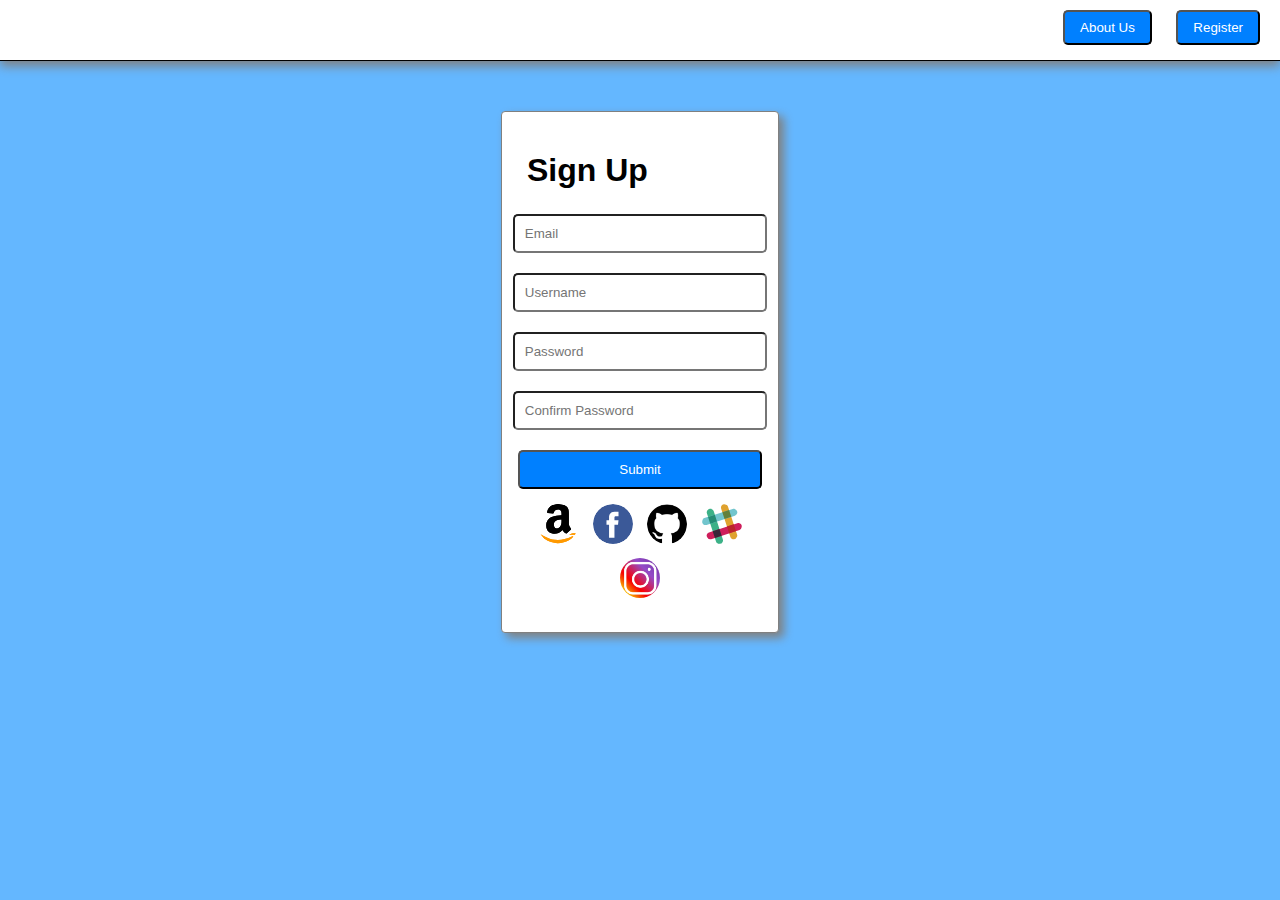
<file: SignUpForm/index.html>
<!DOCTYPE html>
<html lang="en">
<head>
    <meta charset="UTF-8">
    <meta name="viewport" content="width=device-width, initial-scale=<1.0>">
        <link rel="stylesheet" href="styles.css" />
        <link href="https://fonts.googleapis.com/css2?family=Lato&display=swap" rel="stylesheet">
    <title>Sign Up</title>
</head>
<body>
    <header class="col-1 col-s-1">
        <nav>
            <button>About Us</button>
            <button>Register</button>
        </nav>
    </header>
    <form id="sign-up-form" class="col-1 col-s-1">
        <h1>Sign Up</h1>
        <input class="form-input" type="email" placeholder="Email"/><br />
        <input class="form-input" type="text" placeholder="Username"/><br />
        <input class="form-input" type="password" placeholder="Password"/><br />
        <input class="form-input" type="password" placeholder="Confirm Password" /><br />
        <button class="form-input submit-button" type="submit">Submit</button><br/>
        <a href="https://amazon.com" target="_blank"><img src="Assets/amazon-icon.svg" /></a>
        <a href="https://www.facebook.com" target="_blank"><img src="Assets/facebook.svg" ></a>
        <a href="https://github.com" target="_blank"><img src="Assets/25231.png" ></a>
        <a href="https://slack.com" target="_blank"><img src="Assets/slack.svg" ></a>
        <a href="https://instagram.com" target="_blank"><img src="Assets/instagram.png" ></a>
    </form>
</body>
</html>
</file>
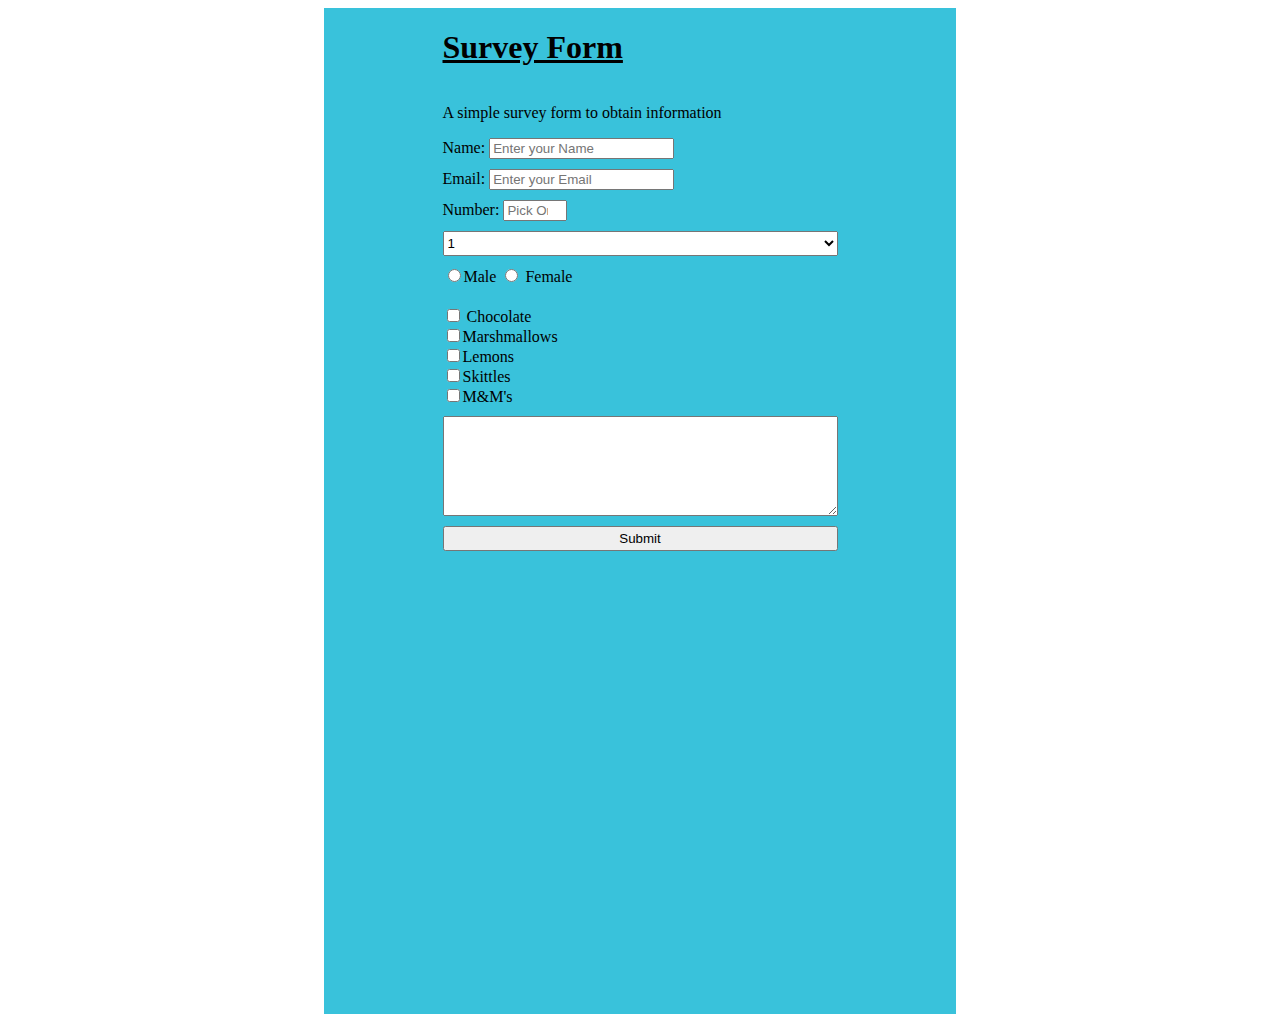
<file: Survey-Form/index.html>
<!DOCTYPE html>
<html>
  <head>
    <link href="styles.css" rel="stylesheet">
  </head>

  <body>
    <div id="body">
    <header>
      <h1 id="title"><u>Survey Form</u></h1>
    </header>
    <main>
      <div >
        <p id="description">A simple survey form to obtain information</p>
      </div>
      <form id="survey-form">
        <label for="name" id="name-label">Name:
          <input id="name" type="text" placeholder="Enter your Name" required/>
        </label>
        <label for="email" id="email-label">Email:
          <input id="email" type="email" placeholder="Enter your Email" required/>
        </label>
        <label for="number" id="number-label">Number:
          <input id="number" type="number" min="0" max="100" placeholder="Pick One">

        </label>
         <select id="dropdown">
           <option>1</option>
           <option>2</option>
           <option>3</option>
           <option>4</option>
        </select>
        <div class="container">
          <label for="male">
            <input id="male" type="radio" value="male" name="Gender">Male
          </label>
          <label for="female">
            <input id="female" value="female" type="radio" name="Gender">  Female
          </label>
        </div>
        <div id="checkbox-options">
          <label for="chocolate">
            <input id="chocolate" value='chocolate' name="food" type="checkbox"> Chocolate
          </label>

          <label for="marshmallows">
            <input id="marshmallow" value="marshmallows" name="food" type="checkbox">Marshmallows
          </label>
          <label for="lemons">
            <input id="lemons" value="lemons" name="food" type="checkbox">Lemons
          </label>
          <label for="Skittles">
            <input id="Skittles" value="Skittles" name="food" type="checkbox">Skittles
          </label>
          <label for="m&m">
            <input id="m&m" value="m&m" name="food" type="checkbox">M&M's
          </label>
        </div>
            <textarea></textarea>
            <input type="submit" value="Submit" id="submit"/>
      </form>
    </main>
    <footer>
    </footer>
    </div>
  </body>
</head>
</file>
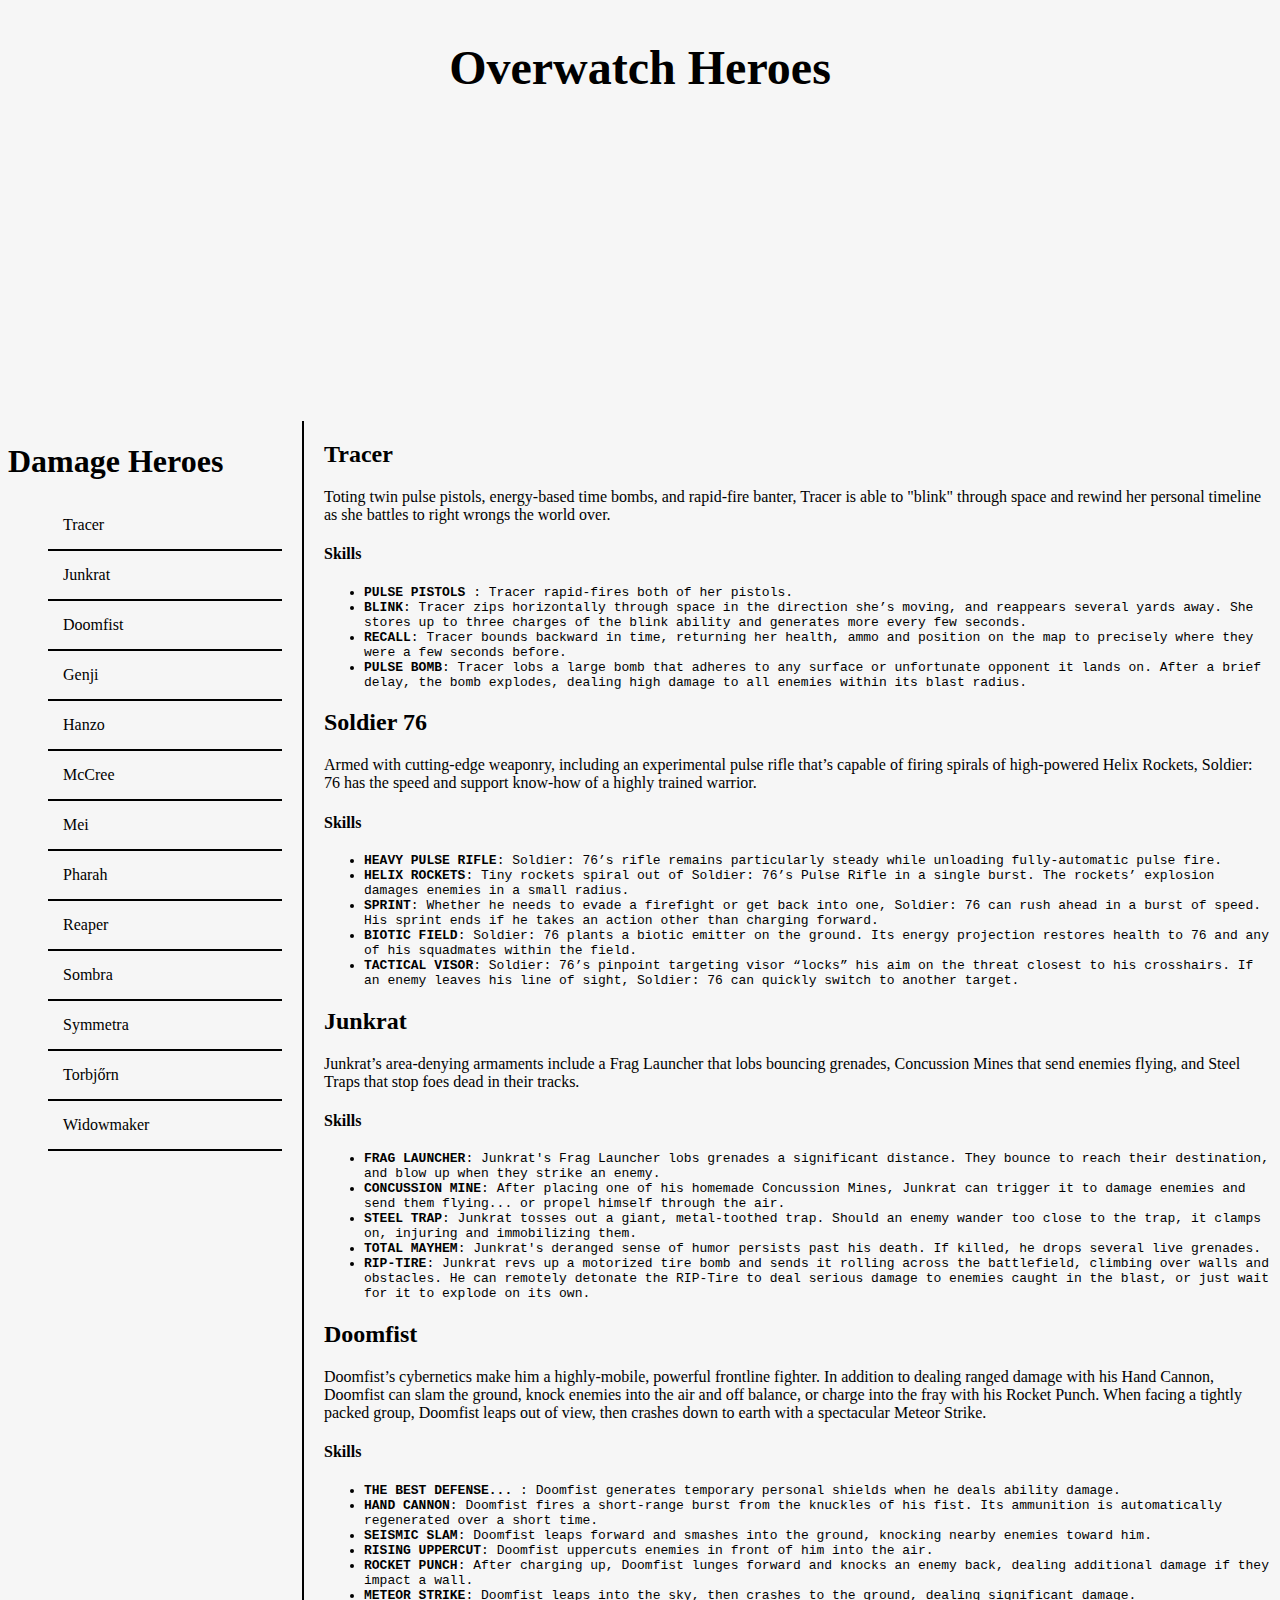
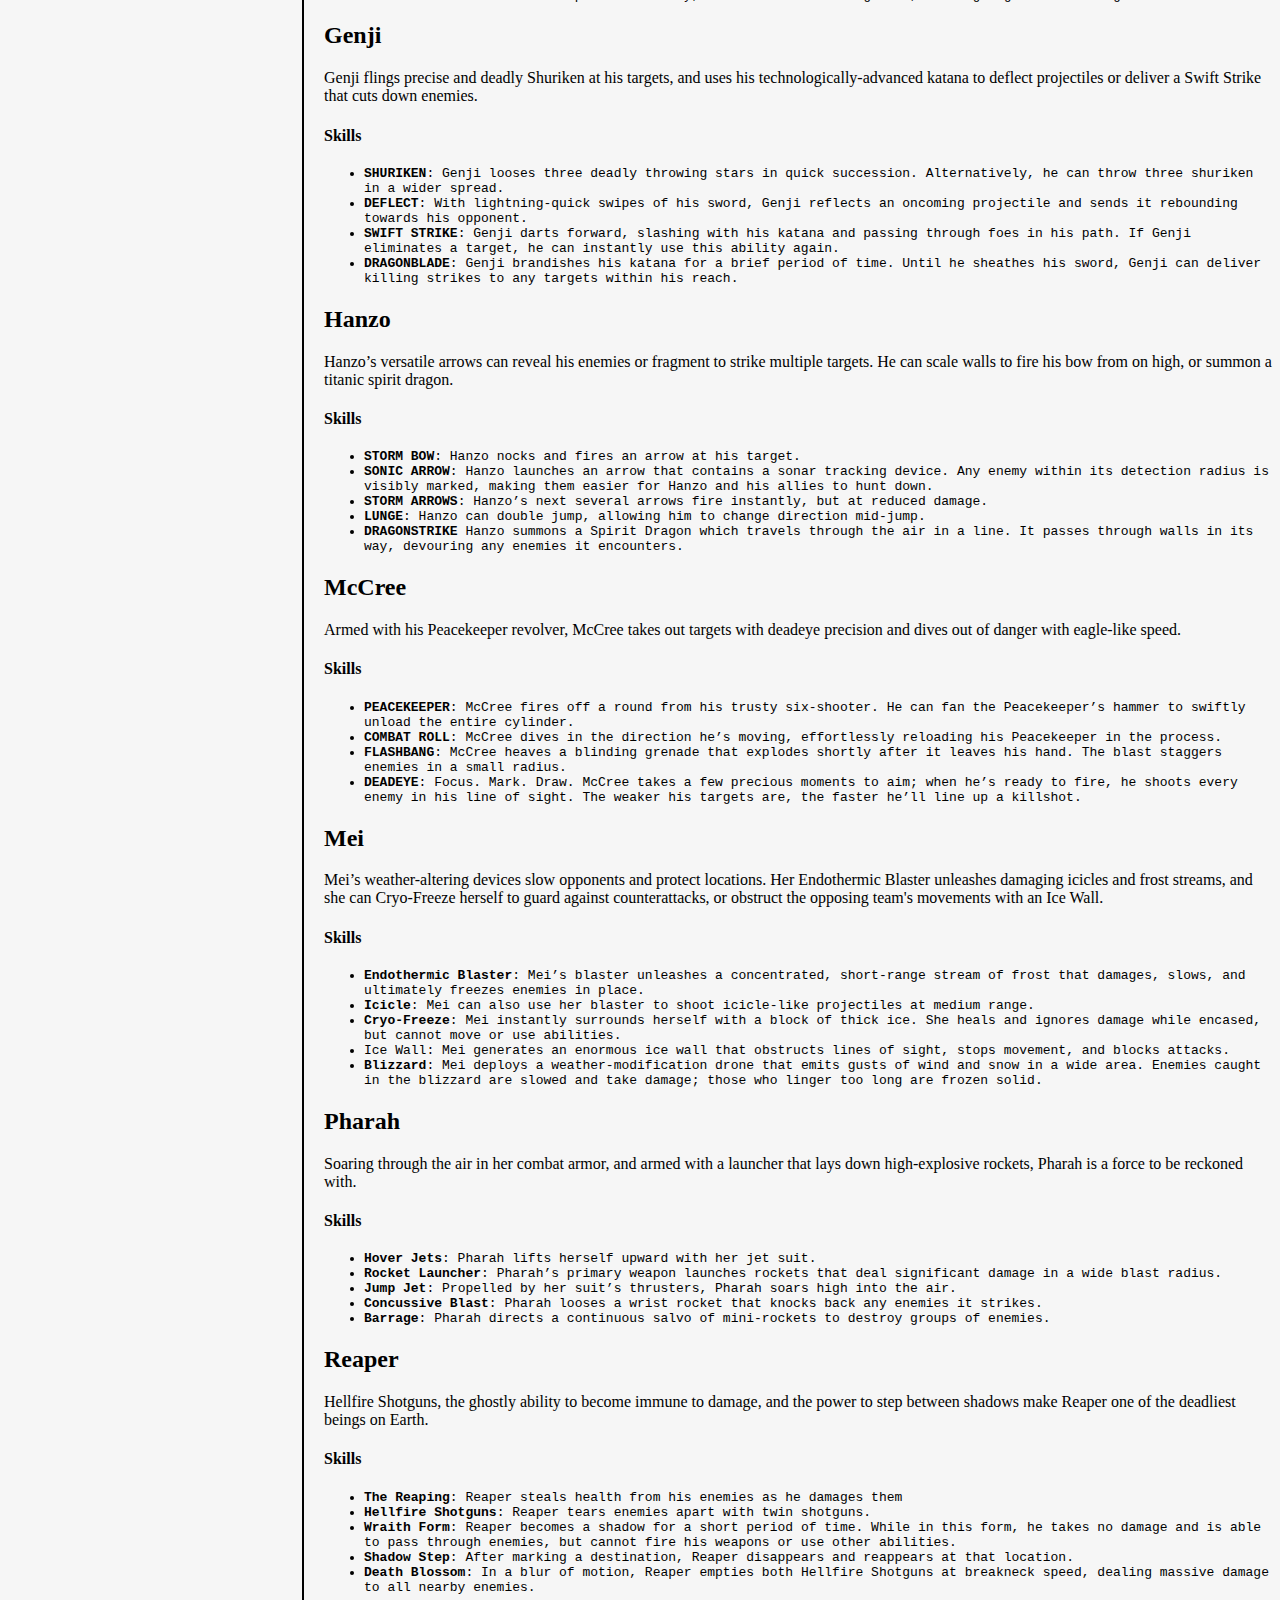
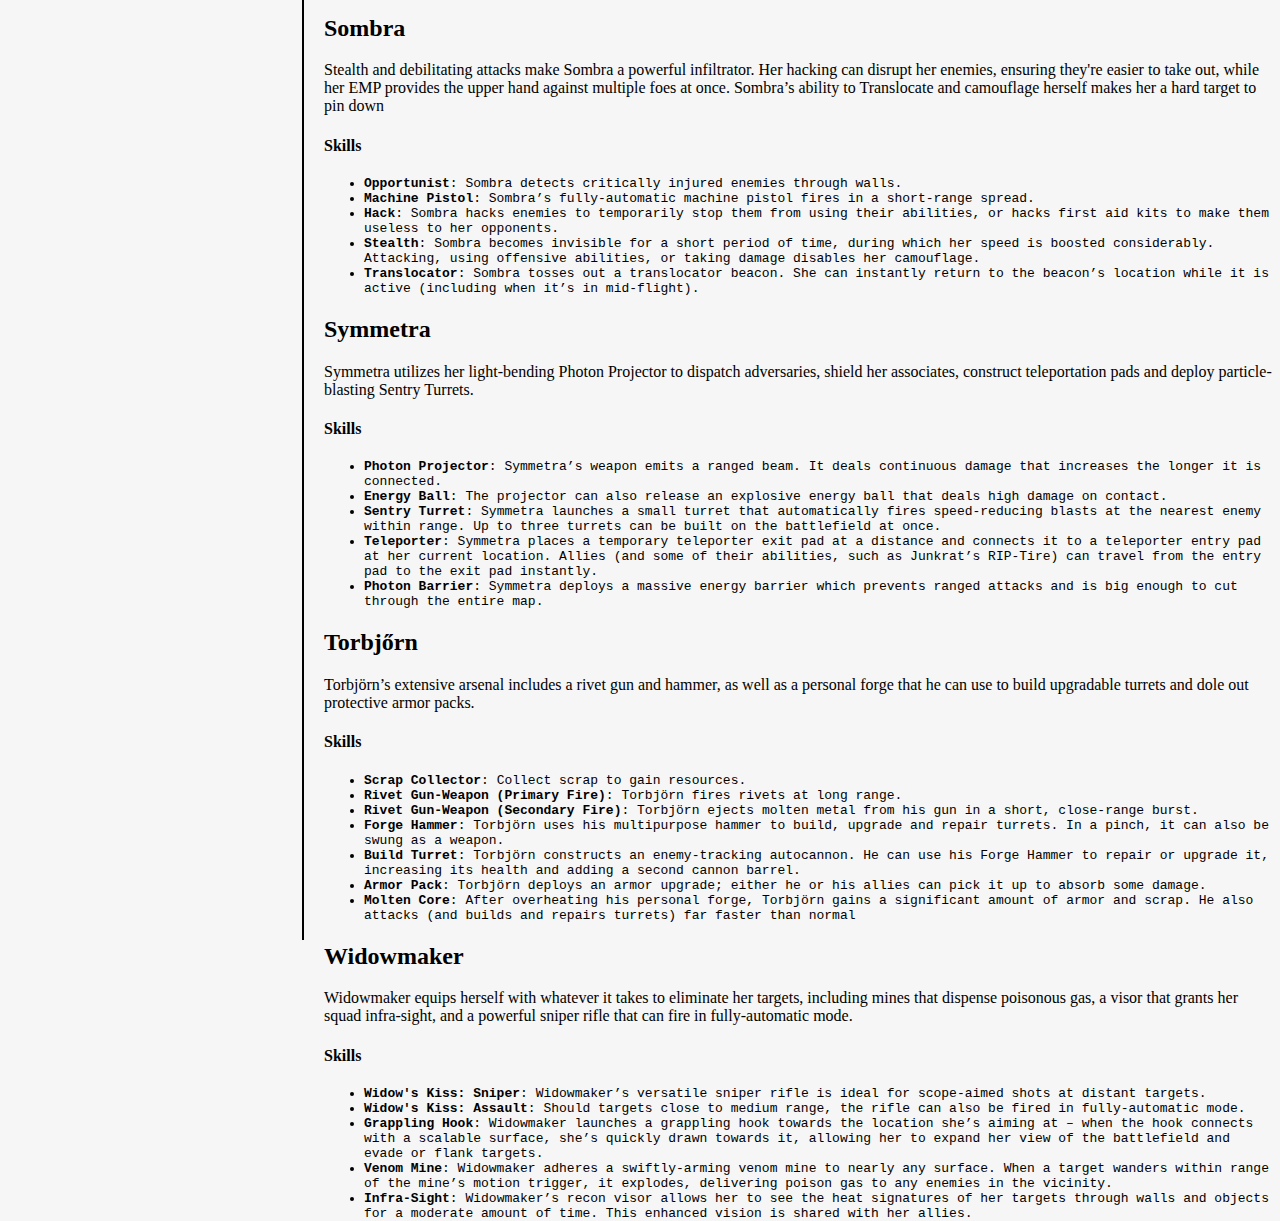
<file: Technical-Documentation/index.html>
<!DOCTYPE html>
<html>
<head>
  <link href="styles.css" rel="stylesheet">


</head>
<body id="container">
  <h1 id="title"> Overwatch Heroes  </h1>
  <!--sidebar section -->
  <nav id="navbar">
      <header>
        <h1>Damage Heroes</h1>
      </header>
      <ul>
        <li><a href="#tracer" class="nav-link">Tracer</a></li>
        <li><a href="#junkrat" class="nav-link">Junkrat</a></li>
        <li><a href="#doomfist" class="nav-link">Doomfist</a></li>
        <li><a href="#genji" class="nav-link">Genji</a></li>
        <li><a href="#hanzo" class="nav-link">Hanzo</a></li>
        <li><a href="#mccree" class="nav-link">McCree</a></li>
        <li><a href="#mei" class="nav-link">Mei</a></li>
        <li><a href="#pharah" class="nav-link">Pharah</a></li>
        <li><a href="#reaper" class="nav-link">Reaper</a></li>
        <li><a href="#sombra" class="nav-link">Sombra</a></li>
        <li><a href="#symmetra" class="nav-link">Symmetra</a></li>
        <li><a href="#torbjorn" class="nav-link">Torbj&#x0151;rn</a></li>
        <li><a href="#widowmaker" class="nav-link">Widowmaker</a></li>
      </ul>
    </nav>

  <!-- Main Doc Section -->
  <main id="main-doc">
    <section class="main-section">
      <header id="tracer">
        <h2>Tracer</h2>
        <p>Toting twin pulse pistols, energy-based time bombs, and rapid-fire banter, Tracer is able to "blink" through space and rewind her personal timeline as she battles to right wrongs the world over.</p>
        <h4>Skills</h4>
        <ul>
          <code>
            <li><span class="skill-name">PULSE PISTOLS </span>: Tracer rapid-fires both of her pistols.</li>
            <li><span class="skill-name">BLINK</span>: Tracer zips horizontally through space in the direction she’s moving, and reappears several yards away. She stores up to three charges of the blink ability and generates more every few seconds.</li>
            <li><span class="skill-name">RECALL</span>: Tracer bounds backward in time, returning her health, ammo and position on the map to precisely where they were a few seconds before.</li>
            <li><span class="skill-name">PULSE BOMB</span>: Tracer lobs a large bomb that adheres to any surface or unfortunate opponent it lands on. After a brief delay, the bomb explodes, dealing high damage to all enemies within its blast radius.</li>
          </code>
        </ul>
      </header>
    </section>
    <section class="main-section">
      <header id="soldier">
        <h2>Soldier 76</h2>
        <p>Armed with cutting-edge weaponry, including an experimental pulse rifle that’s capable of firing spirals of high-powered Helix Rockets, Soldier: 76 has the speed and support know-how of a highly trained warrior.</p>
        <h4>Skills</h4>
        <code>
          <ul>
            <li><span class="skill-name">HEAVY PULSE RIFLE</span>: Soldier: 76’s rifle remains particularly steady while unloading fully-automatic pulse fire.</li>
            <li><span class="skill-name">HELIX ROCKETS</span>: Tiny rockets spiral out of Soldier: 76’s Pulse Rifle in a single burst. The rockets’ explosion damages enemies in a small radius.</li>
            <li><span class="skill-name">SPRINT</span>: Whether he needs to evade a firefight or get back into one, Soldier: 76 can rush ahead in a burst of speed. His sprint ends if he takes an action other than charging forward.</li>
            <li><span class="skill-name">BIOTIC FIELD</span>: Soldier: 76 plants a biotic emitter on the ground. Its energy projection restores health to 76 and any of his squadmates within the field.</li>
            <li><span class="skill-name">TACTICAL VISOR</span>: Soldier: 76’s pinpoint targeting visor “locks” his aim on the threat closest to his crosshairs. If an enemy leaves his line of sight, Soldier: 76 can quickly switch to another target.</li>
          </ul>
        </code>
      </header>
    </section>
    <section class="main-section">
      <header id='junkrat'>
        <h2>Junkrat</h2>
        <p>Junkrat’s area-denying armaments include a Frag Launcher that lobs bouncing grenades, Concussion Mines that send enemies flying, and Steel Traps that stop foes dead in their tracks.</p>
        <h4>Skills</h4>
        <code>
          <ul>
            <li><span class="skill-name">FRAG LAUNCHER</span>: Junkrat's Frag Launcher lobs grenades a significant distance. They bounce to reach their destination, and blow up when they strike an enemy.</li>
            <li><span class="skill-name">CONCUSSION MINE</span>: After placing one of his homemade Concussion Mines, Junkrat can trigger it to damage enemies and send them flying... or propel himself through the air.</li>
            <li><span class="skill-name">STEEL TRAP</span>: Junkrat tosses out a giant, metal-toothed trap. Should an enemy wander too close to the trap, it clamps on, injuring and immobilizing them.</li>
            <li><span class="skill-name">TOTAL MAYHEM</span>: Junkrat's deranged sense of humor persists past his death. If killed, he drops several live grenades.</li>
            <li><span class="skill-name">RIP-TIRE</span>: Junkrat revs up a motorized tire bomb and sends it rolling across the battlefield, climbing over walls and obstacles. He can remotely detonate the RIP-Tire to deal serious damage to enemies caught in the blast, or just wait for it to explode on its own.</li>
          </ul>
        </code>
      </header>
    </section>
    <section class="main-section">
      <header id="doomfist">
        <h2>Doomfist</h2>
        <p>Doomfist’s cybernetics make him a highly-mobile, powerful frontline fighter. In addition to dealing ranged damage with his Hand Cannon, Doomfist can slam the ground, knock enemies into the air and off balance, or charge into the fray with his Rocket Punch. When facing a tightly packed group, Doomfist leaps out of view, then crashes down to earth with a spectacular Meteor Strike.</p>
        <h4>Skills</h4>
        <code>
          <ul>
            <li>
              <span class="skill-name">
                THE BEST DEFENSE...
              </span>
              : Doomfist generates temporary personal shields when he deals ability damage.
            </li>
            <li><span class="skill-name">HAND CANNON</span>: Doomfist fires a short-range burst from the knuckles of his fist. Its ammunition is automatically regenerated over a short time.</li>
            <li><span class="skill-name">SEISMIC SLAM</span>: Doomfist leaps forward and smashes into the ground, knocking nearby enemies toward him.</li>
            <li><span class="skill-name">RISING UPPERCUT</span>: Doomfist uppercuts enemies in front of him into the air.</li>
            <li><span class="skill-name">ROCKET PUNCH</span>: After charging up, Doomfist lunges forward and knocks an enemy back, dealing additional damage if they impact a wall.</li>
            <li><span class="skill-name">METEOR STRIKE</span>: Doomfist leaps into the sky, then crashes to the ground, dealing significant damage.</li>
          </ul>
        </code>
      </header>
    </section>
    <section class="main-section">
      <header id="genji">
        <h2>Genji</h2>
        <p>Genji flings precise and deadly Shuriken at his targets, and uses his technologically-advanced katana to deflect projectiles or deliver a Swift Strike that cuts down enemies.</p>
      </header>
      <h4>Skills</h4>
      <code>
        <ul>
          <li><span class="skill-name">SHURIKEN</span>: Genji looses three deadly throwing stars in quick succession. Alternatively, he can throw three shuriken in a wider spread.</li>
          <li><span class="skill-name">DEFLECT</span>: With lightning-quick swipes of his sword, Genji reflects an oncoming projectile and sends it rebounding towards his opponent.</li>
          <li><span class="skill-name">SWIFT STRIKE</span>: Genji darts forward, slashing with his katana and passing through foes in his path. If Genji eliminates a target, he can instantly use this ability again.</li>
          <li><span class="skill-name">DRAGONBLADE</span>: Genji brandishes his katana for a brief period of time. Until he sheathes his sword, Genji can deliver killing strikes to any targets within his reach.</li>

        </ul>
      </code>
    </section>
    <section class="main-section">
      <header id="hanzo">
        <h2>Hanzo</h2>
        <p>Hanzo’s versatile arrows can reveal his enemies or fragment to strike multiple targets. He can scale walls to fire his bow from on high, or summon a titanic spirit dragon.</p>
        <h4>Skills</h4>
      <code>
        <ul>
          <li><span class="skill-name">STORM BOW</span>: Hanzo nocks and fires an arrow at his target.</li>
            <li><span class="skill-name">SONIC ARROW</span>: Hanzo launches an arrow that contains a sonar tracking device. Any enemy within its detection radius is visibly marked, making them easier for Hanzo and his allies to hunt down.</li>
          <li><span class="skill-name">STORM ARROWS</span>: Hanzo’s next several arrows fire instantly, but at reduced damage.</li>
          <li><span class="skill-name">LUNGE</span>: Hanzo can double jump, allowing him to change direction mid-jump.</li>
          <li><span class="skill-name">DRAGONSTRIKE</span>
Hanzo summons a Spirit Dragon which travels through the air in a line. It passes through walls in its way, devouring any enemies it encounters.</li>
        </ul>
      </code>
      </header>
    </section>
    <section class="main-section">
      <header id="mccree">
        <h2>McCree</h2>
        <p>Armed with his Peacekeeper revolver, McCree takes out targets with deadeye precision and dives out of danger with eagle-like speed.</p>
        <h4>Skills</h4>
        <code>
          <ul>
            <li><span class="skill-name">PEACEKEEPER</span>: McCree fires off a round from his trusty six-shooter. He can fan the Peacekeeper’s hammer to swiftly unload the entire cylinder.</li>
            <li><span class="skill-name">COMBAT ROLL</span>: McCree dives in the direction he’s moving, effortlessly reloading his Peacekeeper in the process.</li>
            <li><span class="skill-name">FLASHBANG</span>: McCree heaves a blinding grenade that explodes shortly after it leaves his hand. The blast staggers enemies in a small radius.</li>
            <li><span class="skill-name">DEADEYE</span>: Focus. Mark. Draw. McCree takes a few precious moments to aim; when he’s ready to fire, he shoots every enemy in his line of sight. The weaker his targets are, the faster he’ll line up a killshot.</li>

          </ul>
        </code>
       </header>
    </section>
    <section class="main-section">
      <header id="mei">
        <h2>Mei</h2>
        <p>Mei’s weather-altering devices slow opponents and protect locations. Her Endothermic Blaster unleashes damaging icicles and frost streams, and she can Cryo-Freeze herself to guard against counterattacks, or obstruct the opposing team's movements with an Ice Wall.</p>
         <h4>Skills</h4>
        <code>
          <ul>
            <li><span class="skill-name">Endothermic Blaster</span>: Mei’s blaster unleashes a concentrated, short-range stream of frost that damages, slows, and ultimately freezes enemies in place.</li>
            <li><span class="skill-name">Icicle</span>: Mei can also use her blaster to shoot icicle-like projectiles at medium range.</li>
            <li><span class="skill-name">Cryo-Freeze</span>: Mei instantly surrounds herself with a block of thick ice. She heals and ignores damage while encased, but cannot move or use abilities.</li>
            <li><span ="skill-name">Ice Wall</span>: Mei generates an enormous ice wall that obstructs lines of sight, stops movement, and blocks attacks. </li>
            <li><span class="skill-name">Blizzard</span>:
Mei deploys a weather-modification drone that emits gusts of wind and snow in a wide area. Enemies caught in the blizzard are slowed and take damage; those who linger too long are frozen solid.</li>

          </ul>
        </code>
      </header>
    </section>
    <section class="main-section">
      <header id="pharah">
        <h2>Pharah</h2>
        <p>Soaring through the air in her combat armor, and armed with a launcher that lays down high-explosive rockets, Pharah is a force to be reckoned with.</p>
         <h4>Skills</h4>
        <code>
          <ul>
           <li><span class="skill-name">Hover Jets</span>: Pharah lifts herself upward with her jet suit.</li>
           <li><span class="skill-name">Rocket Launcher</span>: Pharah’s primary weapon launches rockets that deal significant damage in a wide blast radius.</li>
           <li><span class="skill-name">Jump Jet</span>: Propelled by her suit’s thrusters, Pharah soars high into the air.</li>
           <li><span class="skill-name">Concussive Blast</span>: Pharah looses a wrist rocket that knocks back any enemies it strikes.</li>
           <li><span class="skill-name">Barrage</span>: Pharah directs a continuous salvo of mini-rockets to destroy groups of enemies.</li>


          </ul>
        </code>
      </header>
    </section>
    <section class="main-section">
      <header id="reaper">
        <h2>Reaper</h2>
        <p>Hellfire Shotguns, the ghostly ability to become immune to damage, and the power to step between shadows make Reaper one of the deadliest beings on Earth.</p>
         <h4>Skills</h4>
        <code>
          <ul>
            <li><span class="skill-name">The Reaping</span>: Reaper steals health from his enemies as he damages them</li>
            <li><span class="skill-name">Hellfire Shotguns</span>: Reaper tears enemies apart with twin shotguns.</li>
            <li><span class="skill-name">Wraith Form</span>: Reaper becomes a shadow for a short period of time. While in this form, he takes no damage and is able to pass through enemies, but cannot fire his weapons or use other abilities.</li>
            <li><span class="skill-name">Shadow Step</span>: After marking a destination, Reaper disappears and reappears at that location.</li>
            <li><span class="skill-name">Death Blossom</span>: In a blur of motion, Reaper empties both Hellfire Shotguns at breakneck speed, dealing massive damage to all nearby enemies.</li>

          </ul>
        </code>
      </header>
    </section>
     <section class="main-section">
      <header id="sombra">
        <h2>Sombra</h2>
        <p>Stealth and debilitating attacks make Sombra a powerful infiltrator. Her hacking can disrupt her enemies, ensuring they're easier to take out, while her EMP provides the upper hand against multiple foes at once. Sombra’s ability to Translocate and camouflage herself makes her a hard target to pin down</p>
         <h4>Skills</h4>
        <code>
          <ul>
            <li><span class="skill-name">Opportunist</span>: Sombra detects critically injured enemies through walls.</li>
             <li><span class="skill-name">Machine Pistol</span>: Sombra’s fully-automatic machine pistol fires in a short-range spread.</li>
             <li><span class="skill-name">Hack</span>: Sombra hacks enemies to temporarily stop them from using their abilities, or hacks first aid kits to make them useless to her opponents.</li>
             <li><span class="skill-name">Stealth</span>: Sombra becomes invisible for a short period of time, during which her speed is boosted considerably. Attacking, using offensive abilities, or taking damage disables her camouflage.</li>
             <li><span class="skill-name">Translocator</span>: Sombra tosses out a translocator beacon. She can instantly return to the beacon’s location while it is active (including when it’s in mid-flight).</li>
          </ul>
        </code>
      </header>
    </section>
     <section class="main-section">
      <header id="symmetra">
        <h2>Symmetra</h2>
        <p>Symmetra utilizes her light-bending Photon Projector to dispatch adversaries, shield her associates, construct teleportation pads and deploy particle-blasting Sentry Turrets.</p>
         <h4>Skills</h4>
        <code>
          <ul>
             <li><span class="skill-name">Photon Projector</span>: Symmetra’s weapon emits a ranged beam. It deals continuous damage that increases the longer it is connected.</li>
            <li><span class="skill-name">Energy Ball</span>: The projector can also release an explosive energy ball that deals high damage on contact.</li>
            <li><span class="skill-name">Sentry Turret</span>: Symmetra launches a small turret that automatically fires speed-reducing blasts at the nearest enemy within range. Up to three turrets can be built on the battlefield at once.</li>
            <li><span class="skill-name">Teleporter</span>: Symmetra places a temporary teleporter exit pad at a distance and connects it to a teleporter entry pad at her current location. Allies (and some of their abilities, such as Junkrat’s RIP-Tire) can travel from the entry pad to the exit pad instantly.</li>
            <li><span class="skill-name">Photon Barrier</span>: Symmetra deploys a massive energy barrier which prevents ranged attacks and is big enough to cut through the entire map.</li>
          </ul>
        </code>
      </header>
    </section>
     <section class="main-section">
      <header id="torbjorn">
        <h2>Torbj&#x0151;rn</h2>
        <p>Torbjörn’s extensive arsenal includes a rivet gun and hammer, as well as a personal forge that he can use to build upgradable turrets and dole out protective armor packs.</p>
         <h4>Skills</h4>
        <code>
          <ul>
             <li><span class="skill-name">Scrap Collector</span>: Collect scrap to gain resources.</li>
            <li><span class="skill-name">Rivet Gun-Weapon (Primary Fire)</span>: Torbjörn fires rivets at long range.</li>
            <li><span class="skill-name">Rivet Gun-Weapon (Secondary Fire)</span>: Torbjörn ejects molten metal from his gun in a short, close-range burst.</li>
            <li><span class="skill-name">Forge Hammer</span>: Torbjörn uses his multipurpose hammer to build, upgrade and repair turrets. In a pinch, it can also be swung as a weapon.</li>
            <li><span class="skill-name">Build Turret</span>: Torbjörn constructs an enemy-tracking autocannon. He can use his Forge Hammer to repair or upgrade it, increasing its health and adding a second cannon barrel.</li>
           <li><span class="skill-name">
Armor Pack</span>: Torbjörn deploys an armor upgrade; either he or his allies can pick it up to absorb some damage.</li>
             <li><span class="skill-name">Molten Core</span>: After overheating his personal forge, Torbjörn gains a significant amount of armor and scrap. He also attacks (and builds and repairs turrets) far faster than normal</li>
          </ul>
        </code>
      </header>
    </section>
    <section class="main-section">
      <header id="widowmaker">
        <h2>Widowmaker</h2>
        <p>Widowmaker equips herself with whatever it takes to eliminate her targets, including mines that dispense poisonous gas, a visor that grants her squad infra-sight, and a powerful sniper rifle that can fire in fully-automatic mode.</p>
         <h4>Skills</h4>
        <code>
          <ul>
             <li><span class="skill-name">Widow's Kiss: Sniper</span>: Widowmaker’s versatile sniper rifle is ideal for scope-aimed shots at distant targets.</li>
              <li><span class="skill-name">Widow's Kiss: Assault</span>: Should targets close to medium range, the rifle can also be fired in fully-automatic mode.</li>
              <li><span class="skill-name">Grappling Hook</span>: Widowmaker launches a grappling hook towards the location she’s aiming at – when the hook connects with a scalable surface, she’s quickly drawn towards it, allowing her to expand her view of the battlefield and evade or flank targets.</li>
              <li><span class="skill-name">Venom Mine</span>: Widowmaker adheres a swiftly-arming venom mine to nearly any surface. When a target wanders within range of the mine’s motion trigger, it explodes, delivering poison gas to any enemies in the vicinity.</li>
              <li><span class="skill-name">
Infra-Sight</span>: Widowmaker’s recon visor allows her to see the heat signatures of her targets through walls and objects for a moderate amount of time. This enhanced vision is shared with her allies.</li>
          </ul>
        </code>
      </header>
    </section>
  </main>
</body>

</html>
</file>
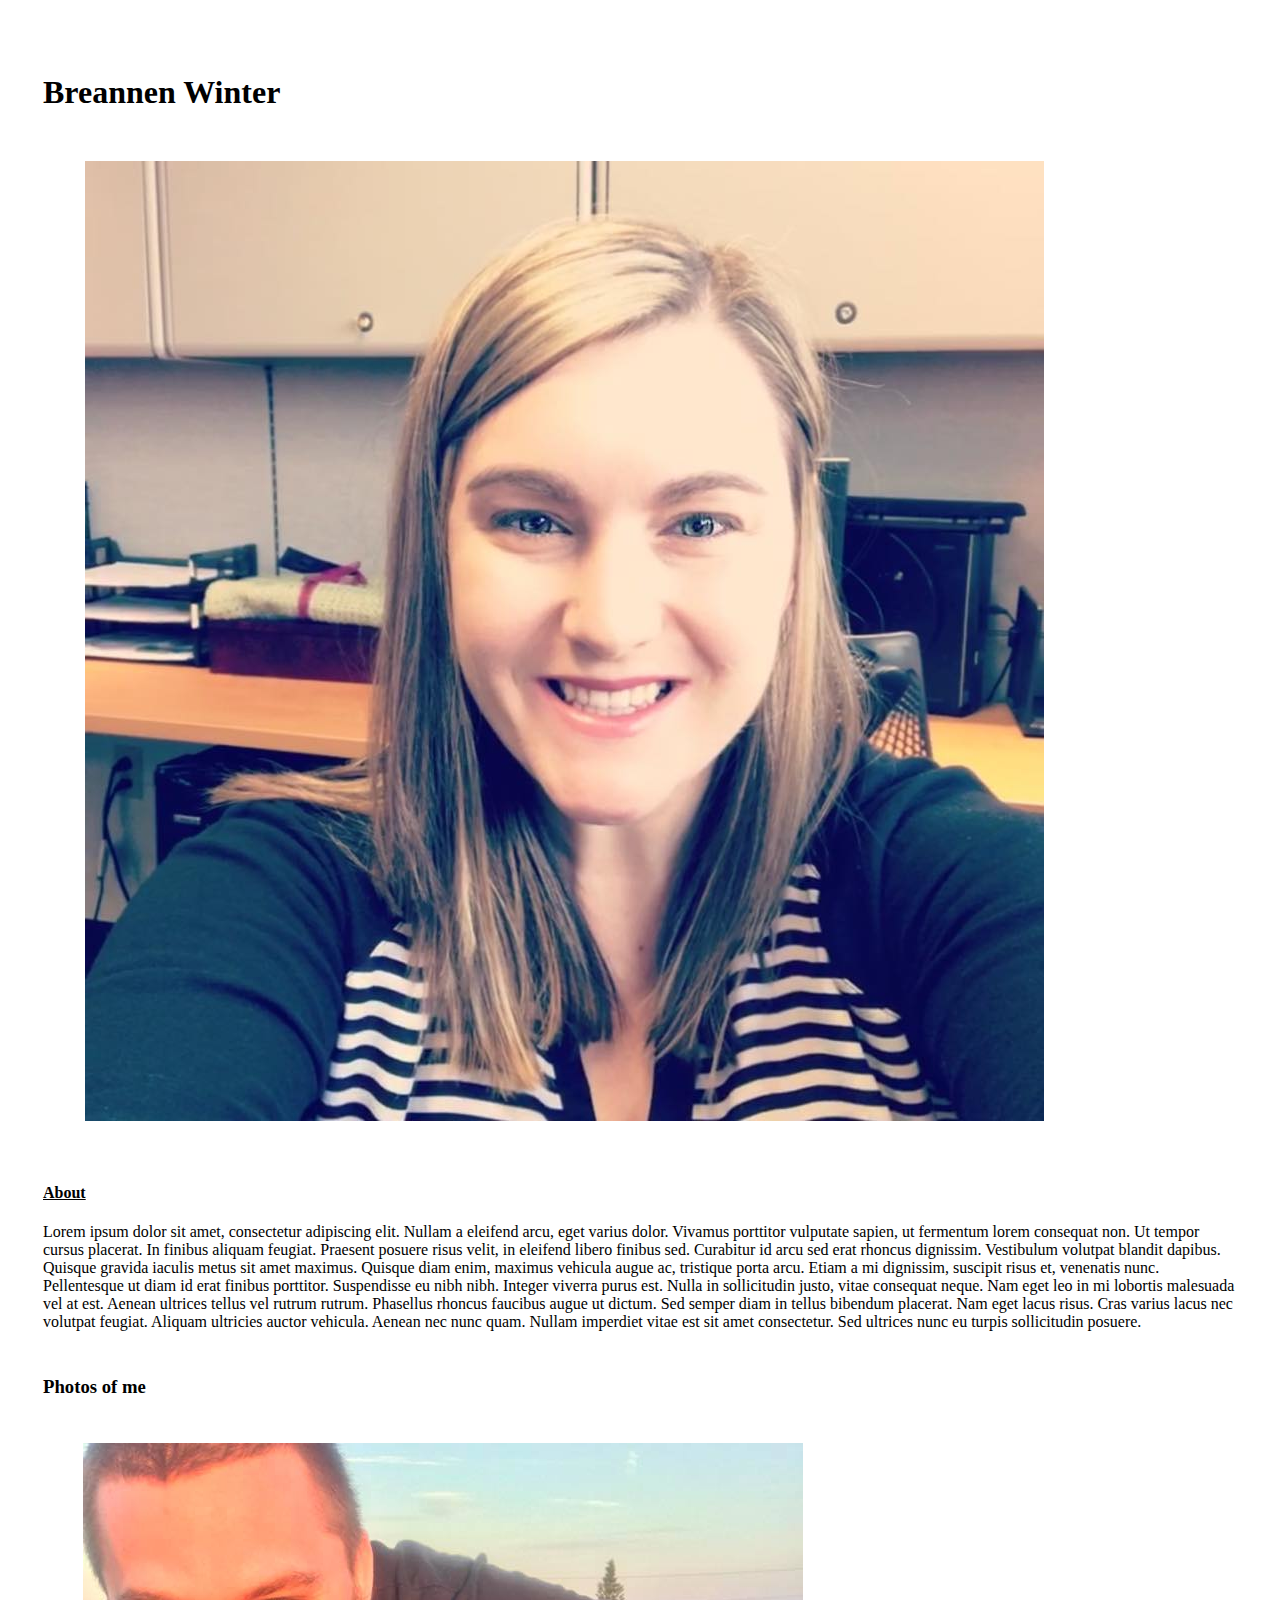
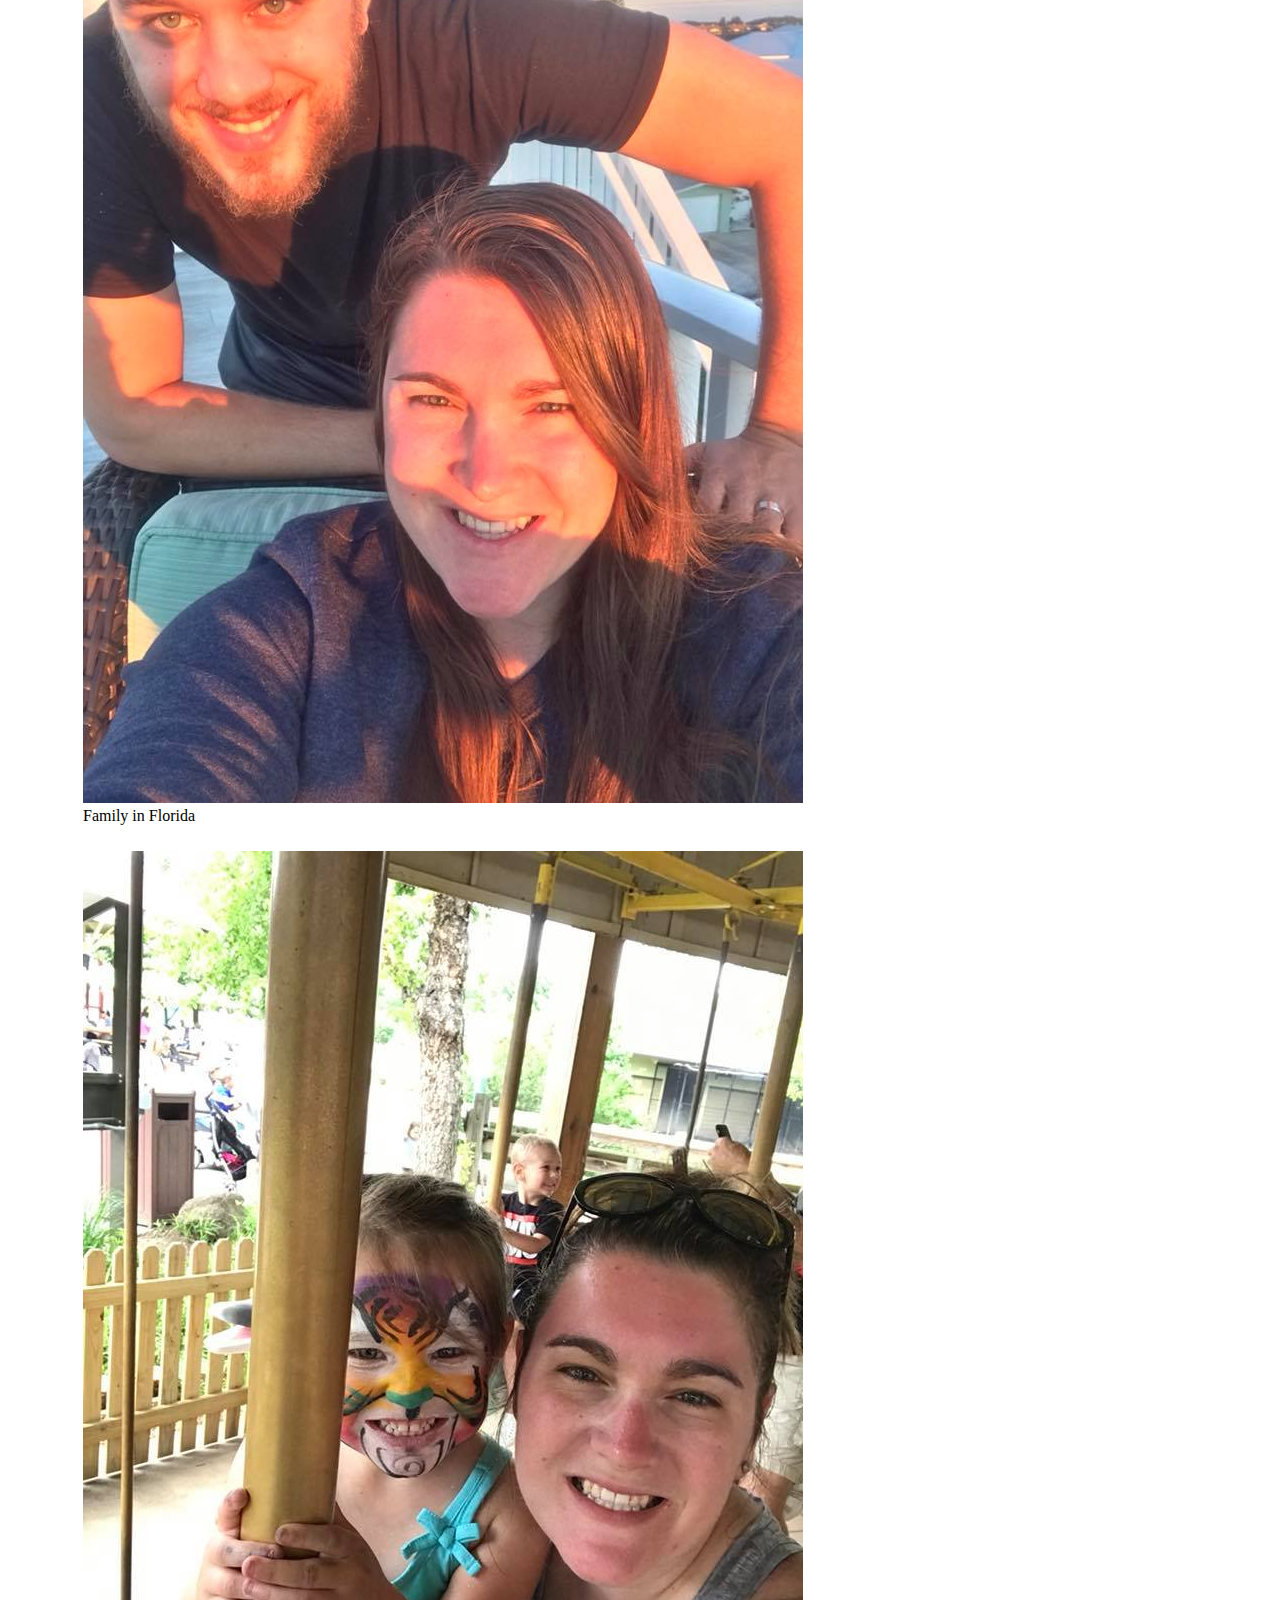
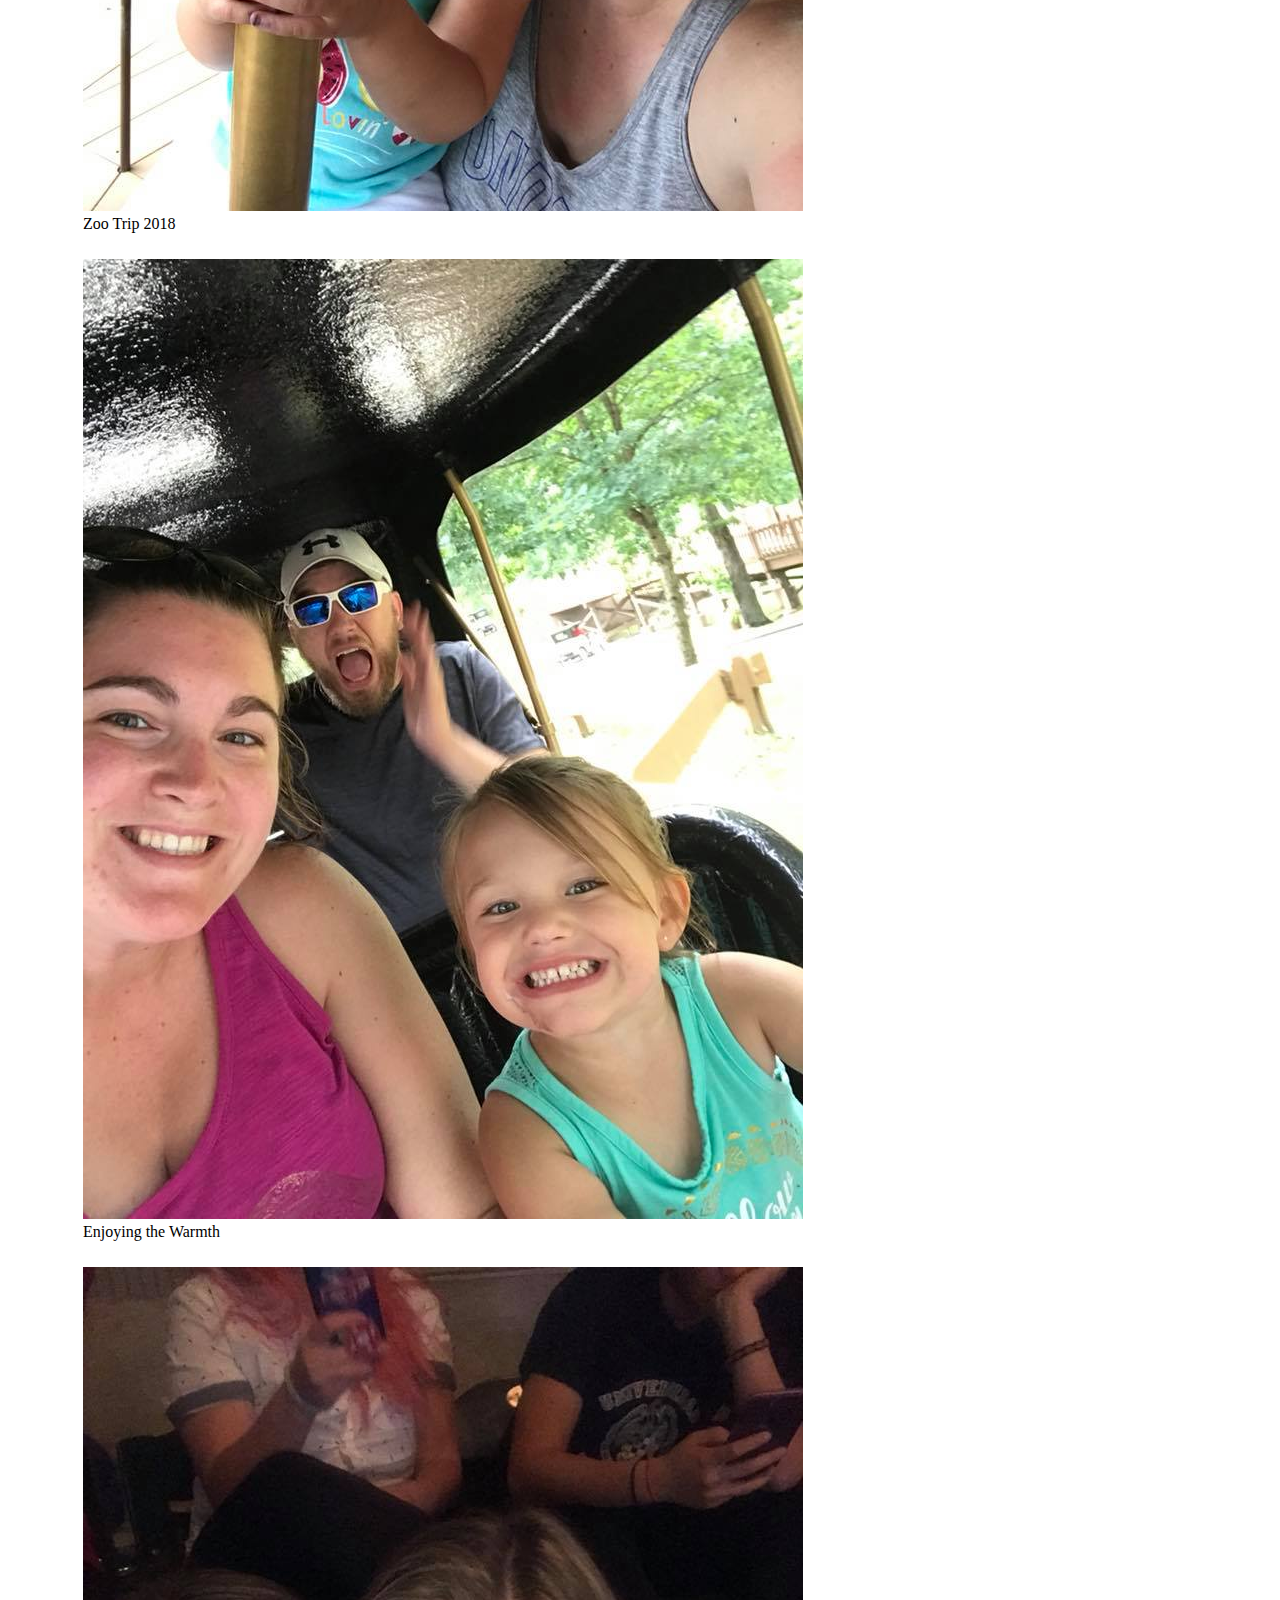
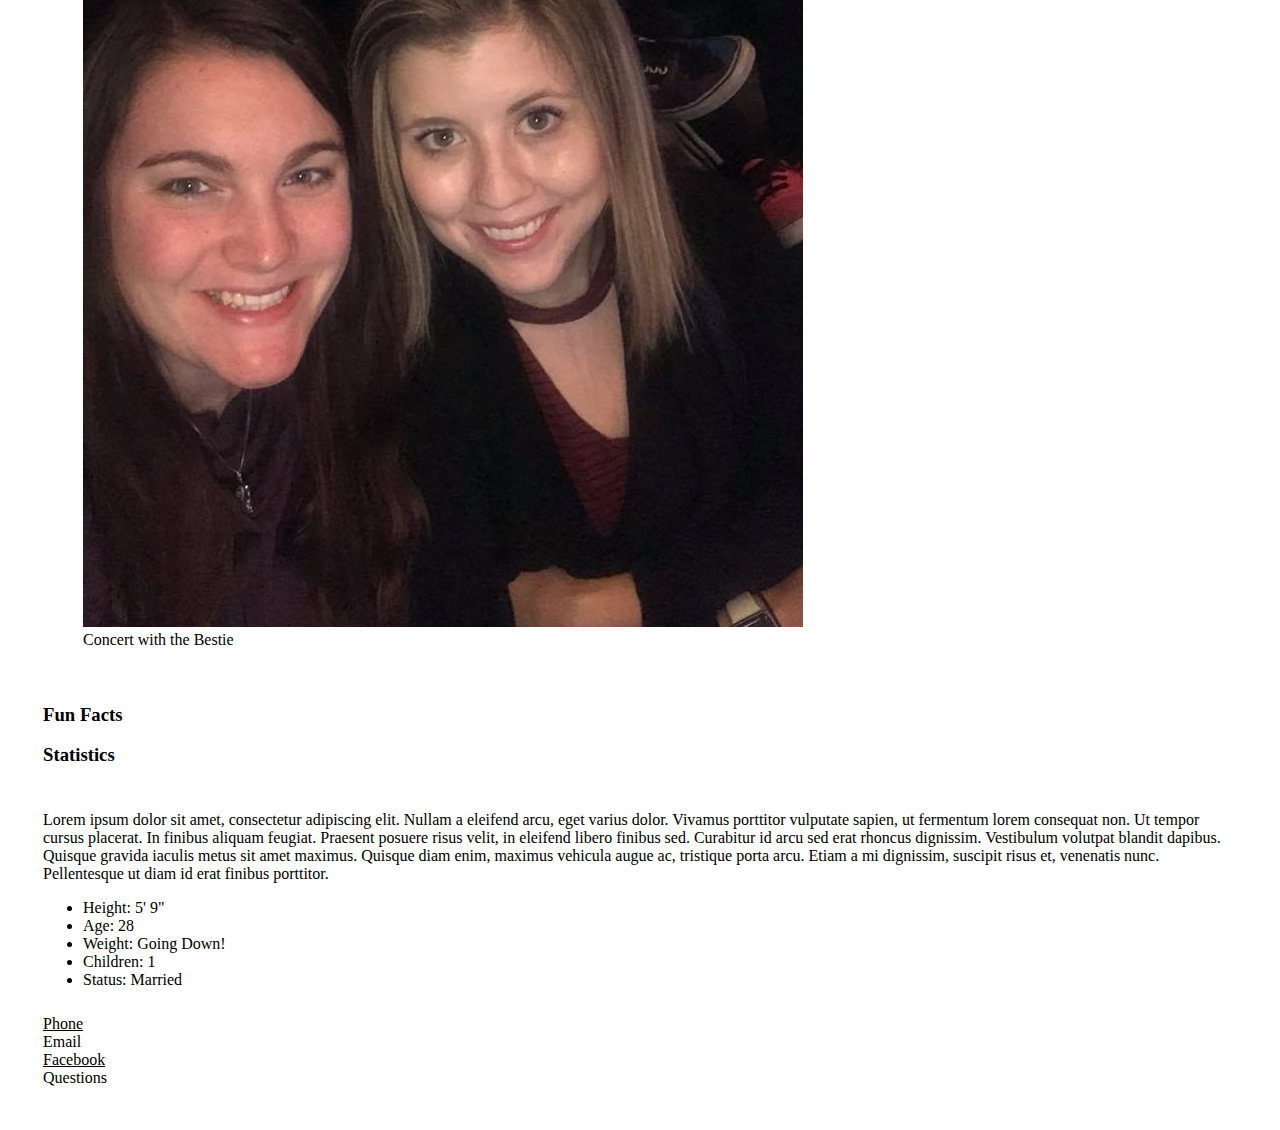
<file: Tribute-Page/index.html>
<!DOCTYPE html>
  <html>
    <head>
      <meta http-equiv="Content-Type" content="text/html; charset=utf-8">
      <meta name="viewport" content="width=device-width, initial-scale=1.0">
      <link href="styles.css" rel="stylesheet">
      <link rel="stylesheet" href="https://stackpath.bootstrapcdn.com/bootstrap/4.1.3/css/bootstrap.min.css" integrity="sha384-MCw98/SFnGE8fJT3GXwEOngsV7Zt27NXFoaoApmYm81iuXoPkFOJwJ8ERdknLPMO" crossorigin="anonymous">

      <script src="https://code.jquery.com/jquery-3.3.1.slim.min.js" integrity="sha384-q8i/X+965DzO0rT7abK41JStQIAqVgRVzpbzo5smXKp4YfRvH+8abtTE1Pi6jizo" crossorigin="anonymous"></script>
      <script src="https://cdnjs.cloudflare.com/ajax/libs/popper.js/1.14.3/umd/popper.min.js" integrity="sha384-ZMP7rVo3mIykV+2+9J3UJ46jBk0WLaUAdn689aCwoqbBJiSnjAK/l8WvCWPIPm49" crossorigin="anonymous"></script>
      <script src="https://stackpath.bootstrapcdn.com/bootstrap/4.1.3/js/bootstrap.min.js" integrity="sha384-ChfqqxuZUCnJSK3+MXmPNIyE6ZbWh2IMqE241rYiqJxyMiZ6OW/JmZQ5stwEULTy" crossorigin="anonymous"></script>
    </head>
    <body>
      <div class="container-fluid bg-info" id="main">
        <div class="row">
          <div class="col">
            <header class="text-center">
              <h1 id="titleBlock"> Breannen Winter</h1>
            </header>
          </div>
        </div>
        <main>
          <div class="row justify-content-center">
            <div class="col-md-6 text-center">
              <figure class="figure" id="img-div">
                <img id="headlinePhoto" class="img-responsive img-fluid" src="Images/Bre Profile.jpg" alt="Bre Profile Picture">
              </figure>
            </div>
          </div>
          <!--    About me Section    -->
          <div class="row">
            <div class="col-md-2">
            </div>
            <div class="col-md-8">
              <h4><u> About </u></h4>
              <p id="title">Lorem ipsum dolor sit amet, consectetur adipiscing elit. Nullam a eleifend arcu, eget varius dolor. Vivamus porttitor vulputate sapien, ut fermentum lorem consequat non. Ut tempor cursus placerat. In finibus aliquam feugiat. Praesent posuere
                risus velit, in eleifend libero finibus sed. Curabitur id arcu sed erat rhoncus dignissim. Vestibulum volutpat blandit dapibus. Quisque gravida iaculis metus sit amet maximus. Quisque diam enim, maximus vehicula augue ac, tristique porta arcu.
                Etiam a mi dignissim, suscipit risus et, venenatis nunc. Pellentesque ut diam id erat finibus porttitor. Suspendisse eu nibh nibh. Integer viverra purus est. Nulla in sollicitudin justo, vitae consequat neque. Nam eget leo in mi lobortis malesuada
                vel at est. Aenean ultrices tellus vel rutrum rutrum. Phasellus rhoncus faucibus augue ut dictum. Sed semper diam in tellus bibendum placerat. Nam eget lacus risus. Cras varius lacus nec volutpat feugiat. Aliquam ultricies auctor vehicula.
                Aenean nec nunc quam. Nullam imperdiet vitae est sit amet consectetur. Sed ultrices nunc eu turpis sollicitudin posuere.
              </p>
            </div>

            <div class="col-md-2">
            </div>
          </div>
          <!--   Photo Section     -->
          <div class="row">
            <h3 class="text-center">Photos of me</h3>
          </div>
          <div class="row">
            <div class="col-md-3 text-center">
              <figure class="figure" id="img-div">

               <img id="image" class="figure-img img-fluid img-responsive" src="Images/Warmth.jpg" alt='Brian and Bre in Florida'>
                <figcaption id="img-caption" class="figure-caption">Family in Florida</figcaption>
              </figure>
            </div>
            <div class="col-md-3 text-center">
              <figure class="figure">
                <img class="figure-img img-fluid img-responsive" src="Images/Kinley and I.jpg" alt="Bre and Kinley">
                <figcaption class="figure-caption">Zoo Trip 2018</figcaption>
              </figure>
            </div>
            <div class="col-md-3 text-center">
              <figure class="figure">
                <img class="figure-img img-fluid img-responsive" src="Images/Holiday World Adventure.jpg" alt="Kinley driving at holiday world">
                <figcaption class="figure-caption">Enjoying the Warmth</figcaption>
              </figure>
            </div>
            <div class="col-md-3 text-center">
              <figure class="figure">
                <img class="figure-img img-fluid img-responsive" src="Images/Best Friends.jpg" alt="besties">
                <figcaption class="figure-caption">Concert with the Bestie</figcaption>
              </figure>
            </div>
          </div>
          <!--   Fun Facts     -->
          <div class="row">
            <div class="col-md-6">
              <h3>Fun Facts</h3>
            </div>
            <div class="col-md-6">
              <h3>Statistics</h3>
            </div>

          </div>
          <div class="row" id="tribute-info">
            <div class="col-md-6">
              <p>Lorem ipsum dolor sit amet, consectetur adipiscing elit. Nullam a eleifend arcu, eget varius dolor. Vivamus porttitor vulputate sapien, ut fermentum lorem consequat non. Ut tempor cursus placerat. In finibus aliquam feugiat. Praesent posuere risus velit, in eleifend libero finibus sed. Curabitur id arcu sed erat rhoncus dignissim. Vestibulum volutpat blandit dapibus. Quisque gravida iaculis metus sit amet maximus. Quisque diam enim, maximus vehicula augue ac, tristique porta arcu. Etiam a mi dignissim, suscipit risus et, venenatis nunc. Pellentesque ut diam id erat finibus porttitor.</p>
            </div>
            <div class="col-md-6">
              <ul>
                <li>Height: 5' 9" </li>
                <li>Age: 28</li>
                <li>Weight: Going Down!</li>
                <li>Children: 1</li>
                <li>Status: Married</li>
              </ul>
              <div class="row">
                 <div class="col-md-6">
                   <span class="glyphicon glyphicon-earphone" aria-hidden="true"><a href="tel://1-812-201-8990" target="_blank"> Phone</a></span>
                   <br>
                   <span class="glyphicon glyphicon-envelope" aria-hidden="true"> Email</span>
                </div>
                <div class="col-md-6">
                  <span class="glyphicon glyphicon-user" aria-hidden="true"><a id="tribute-link" href="https://www.facebook.com/bre.nicole.39" target="_blank"> Facebook</a></span>
                  <br>
                  <span class="glyphicon glyphicon-question-sign" aria-hidden="true"> Questions</span>
                </div>
              </div>
            </div>
          </div>
        </main>
        <footer>
        </footer>
      </div>
    </body>
  </html>
</file>
<file: SignUpForm/styles.css>
body{
    background-color: #64b7ff;
    margin: 0;
    font-family:sans-serif;
}
nav{
    text-align: right;
    width: 100%;
    padding-bottom: 15px;
    background-color: white;
    margin-bottom: 15px;
    border-bottom: black 1px solid;
    box-shadow: 0px 5px 10px grey;
    
}
nav button{
    margin-right: 20px;
    margin-top: 10px;
    background-color: #0080ff;
    color: white;
    padding: 8px 15px;
    border-radius: 5px;
}

#sign-up-form{
    margin:auto;
    margin-top: 50px;
    padding: 25px 10px;
    background-color: white;
    width:20%;
    border-radius: 4px;
    border: 1px grey solid;
    text-align: center;
    box-shadow: 5px 5px 10px grey;
}
#sign-up-form h1{
    text-align: left;
    padding:10px;
    margin:5px;
}
.form-input{
    margin:10px auto;
    padding:10px;
    border-radius: 5px;
    width:90%;
    
}

.submit-button{
    background-color:#0080ff;
    color:white;
    width: 95%;
}
form a img{
    height: 40px;
    width: auto;
    margin:5px 5px;
    border-radius: 50%;
    
}
</file>
<file: Survey-Form/styles.css>
#body{
  margin:auto;
  width:50%;
  display:grid;
  background-color:#39c2db;
  justify-content:center;
   grid-template-columns: .3fr 1fr .3fr;
    grid-template-rows: auto 1fr 1fr;
  grid-template-areas:
      ". header ."
      ". content ."
      ". footer .";
}
header{
  grid-area:header;
}
main{
  grid-area:content;
}
#survey-form{
  display:grid;
  grid-template-rows: 1fr 1fr 1fr 25px 30px 100px 100px 25px;
  grid-gap:10px;
}

#checkbox-options{
 display:grid;
  grid-template-columns: 1fr;

}
</file>
<file: Technical-Documentation/styles.css>
@media(max-width:600px){
  #container{
  display:grid;
  grid-template-columns: 10% 1fr 2fr;
  grid-template-areas:
    "header",
    "sidebar",
    "content";
  }
}
#navbar{

  border-right:2px solid black;
  margin-right:20px;
  padding-right:20px;

}
#container{
  background-color:#f6f6f6;
  display:grid;
  grid-template-rows: 10% 90%;
  grid-template-columns: 25% 75%;
  grid-template-areas:
    "header header"
    "sidebar content";
}
#title{
  grid-area:header;
  font-size:3em;
  justify-self:center;
}
#navbar{
  grid-area:sidebar;

}
#main-doc{
  grid-area: content;
}
.skill-name{
  font-weight:bold;
}
#navbar ul{
 list-style-type:none;
}
#navbar ul li{
  border-bottom:2px black solid;
  padding:15px;
  margin:0;

}
#navbar ul li a{
  text-decoration: none;
  color:black;
}
#navbar ul li a:visited{
  text-decoration: none;
  color:black;
}
</file>
<file: Tribute-Page/styles.css>
html{
  margin:15px;;
}
.container-fluid{
  padding: 20px;
}
.row{
  padding: 10px 0 0 0;
}
#tribute-info div span a{
  color:black;
}
#tribute-info div span a:hover{
  text-decoration: none;
  color: red;
}
#tribute-info div span a:visted{
  text-decoration: none;
  color: black;
}
.figure{
  height:auto;
  padding: 0 0 10px 0;
}
.figure-caption{
  background-color:white;

}


#headlinePhoto{
  border: white 2px solid;
}
</file>
